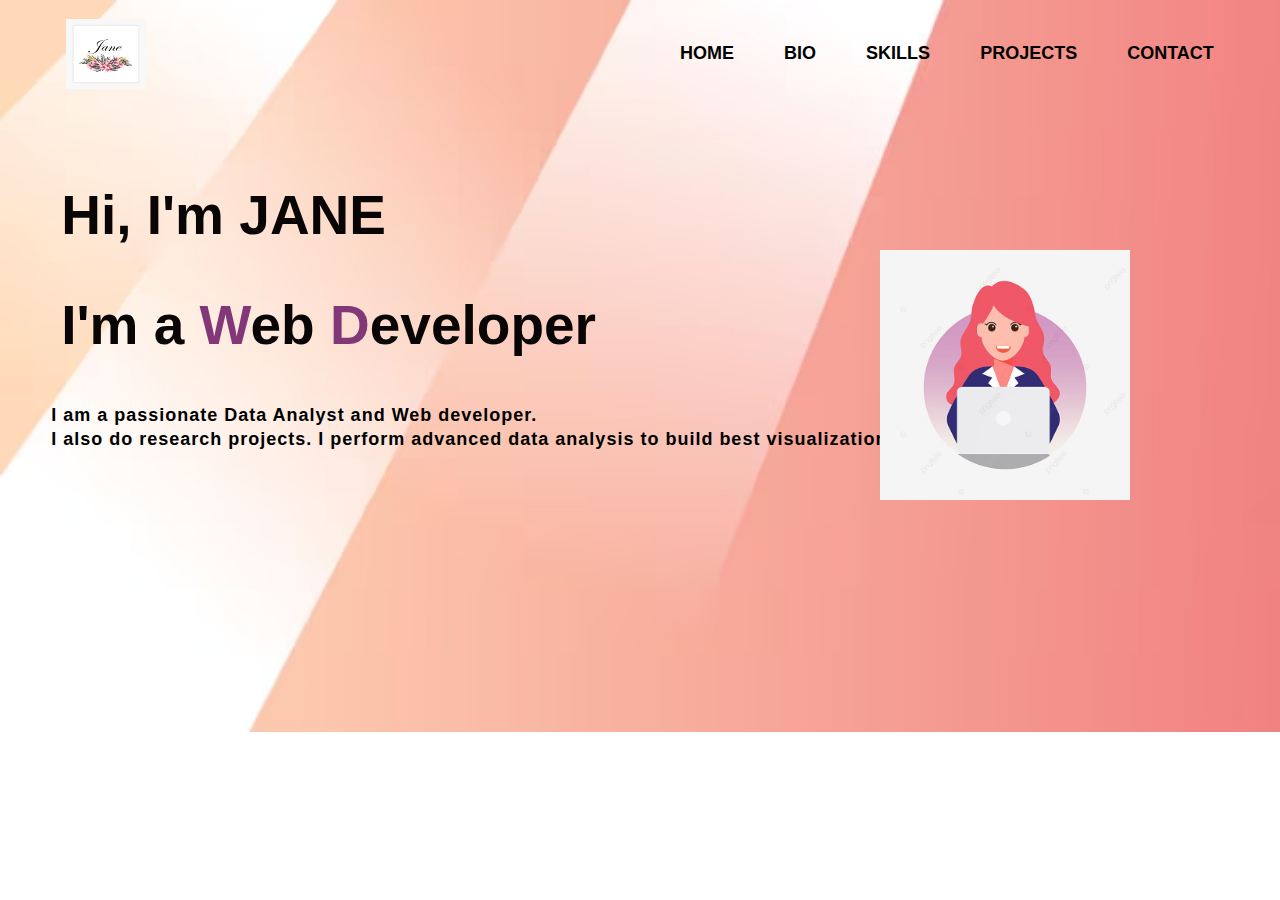
<file: index.html>
<!DOCTYPE html>
<html lang="en">
<head>
    <meta charset="UTF-8">
   
    <title>My PORTFOLIO</title>
    <link rel="stylesheet" href="style.css">
</head>
<body>
    <div class="main">
    <div class="navbar">
        <img src="logo new.jpg" class="logo" width="80px" height="70px" loading:lazy>
        <ul>
            <li><a href="index.html">HOME</a></li>
            <li><a href="BIO.html">BIO</a></li>
            <li><a href="SKILLS.html">SKILLS</a></li>
            <li><a href="PROJECTS.html">PROJECTS</a></li>
            <li><a href="CONTACT.html">CONTACT</a></li>

        </ul>
    </div>
    <div class="me">
        <p>
            <br>
        <h2 >Hi, I'm  JANE</h2>
        <h2>I'm a <span>W</span>eb  <span>D</span>eveloper </h2>
        <h3>I am a passionate Data Analyst and Web developer.<br> I also do research projects. 
            I perform advanced data analysis to build best visualizations</h3>
        </p>    
    </div>
</div>
<div class="girl">
    <img src="girl.jpg" width="250px" height="250px" >
</div>
</body>
</html>
</file>
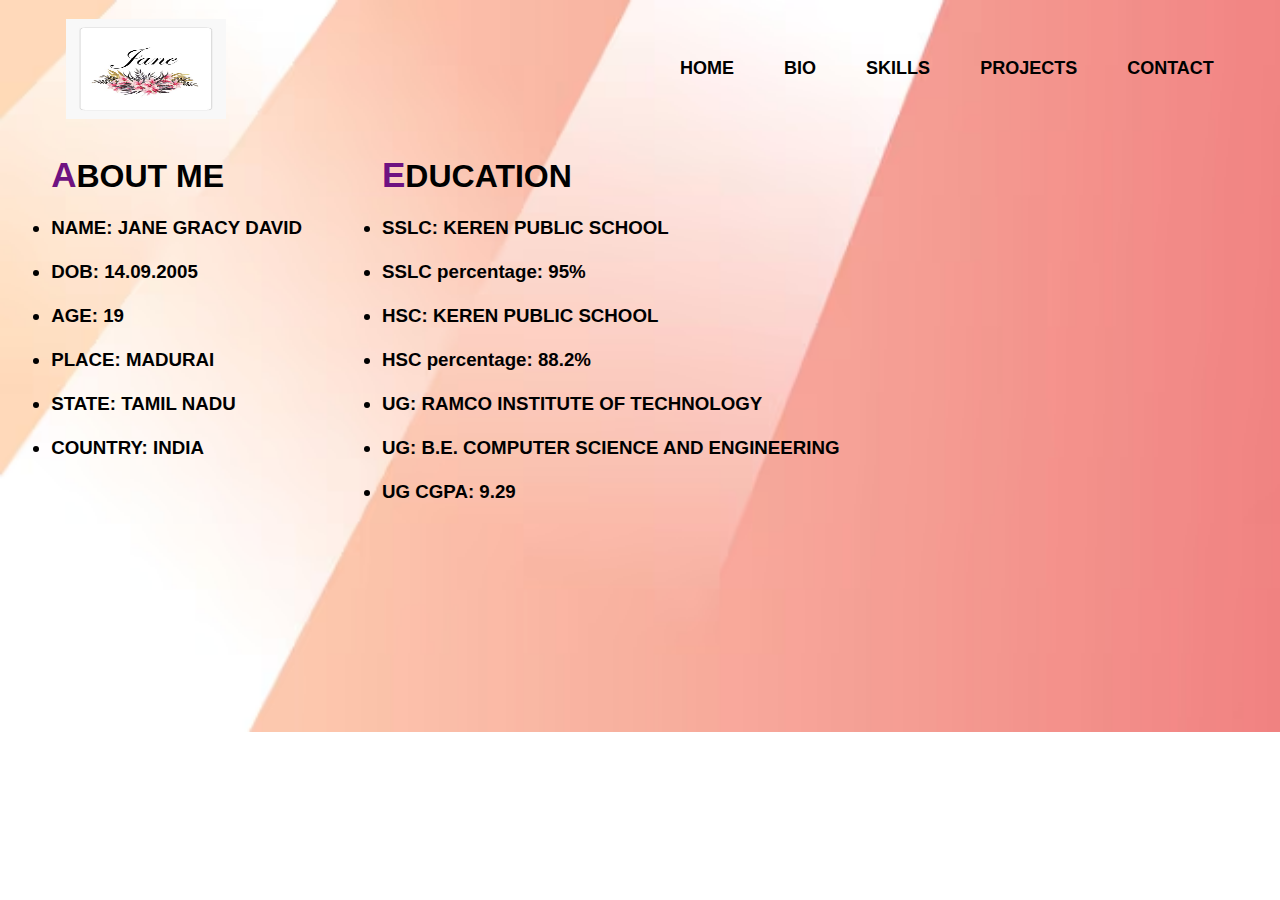
<file: BIO.html>
<!DOCTYPE html>
<html lang="en">
<head>
    <meta charset="UTF-8">
    <meta name="viewport" content="width=device-width, initial-scale=1.0">
    <title>Bio</title>
    <link rel="stylesheet" href="style.css">
</head>
<body>

    <nav class="navbar">
        <img src="logo new.jpg" alt="" width="160px" height="100px">
        <ul>
            <li><a href="index.html">HOME</a></li>
            <li><a href="BIO.html">BIO</a></li>
            <li><a href="SKILLS.html">SKILLS</a></li>
            <li><a href="PROJECT.html">PROJECTS</a></li>
            <li><a href="CONTACT.html">CONTACT</a></li>
        </ul>
    </nav>
    <section id="home">
      <div class="about">
         <div class="about-me">
            <h1><span>A</span>BOUT ME</h1>
            <h3>
            <li>NAME: JANE GRACY DAVID</li><br>
            <li>DOB: 14.09.2005</li><br>
            <li>AGE: 19</li><br>
            <li>PLACE: MADURAI</li><br>
            <li>STATE: TAMIL NADU</li><br>
            <li>COUNTRY: INDIA</li><br>
        </h3>
         </div>
         <div class="about-edu">
            <h1><span>E</span>DUCATION</h1>
        <h3>
            <li>SSLC: KEREN PUBLIC SCHOOL</li><br>
            <li>SSLC percentage: 95%</li><br>
            <li>HSC: KEREN PUBLIC SCHOOL</li><br>
            <li>HSC percentage: 88.2%</li><br>
            <li>UG: RAMCO INSTITUTE OF TECHNOLOGY</li><br>
            <li>UG: B.E. COMPUTER SCIENCE AND ENGINEERING</li><br>
            <li>UG CGPA: 9.29</li>
        </h3> 
         </div>
      </div>
    </section>

</body>
</html>
</file>
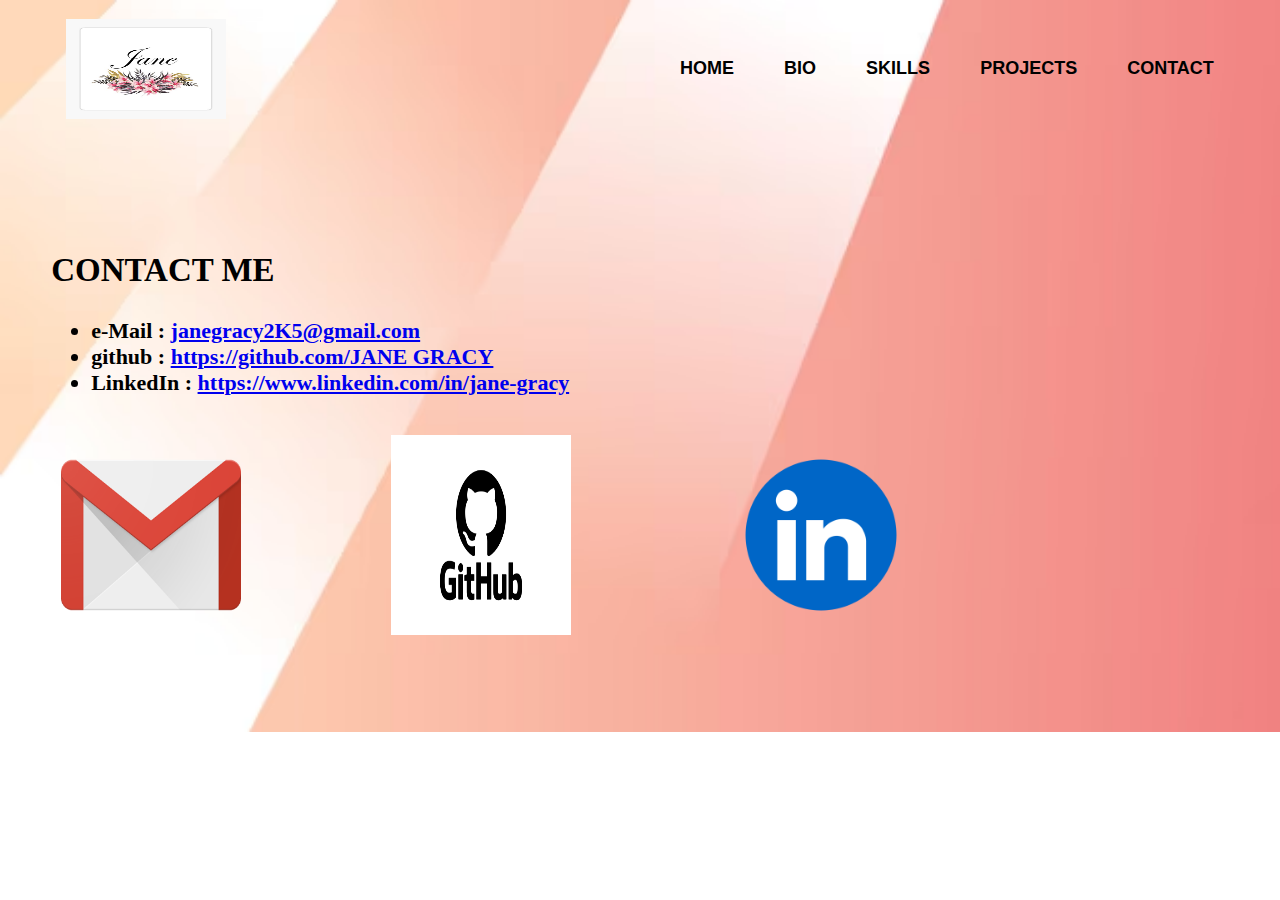
<file: CONTACT.html>
<!DOCTYPE html>
<html lang="en">
<head>
    <meta charset="UTF-8">
    <meta name="viewport" content="width=device-width, initial-scale=1.0">
    <title>Contact</title>
    <link rel="stylesheet" href="style.css">
</head>
<body>

    <nav class="navbar">
        <img src="logo new.jpg" alt="" width="160px" height="100px">
        <ul>
            <li><a href="index.html">HOME</a></li>
            <li><a href="BIO.html">BIO</a></li>
            <li><a href="SKILLS.html">SKILLS</a></li>
            <li><a href="PROJECT.html">PROJECTS</a></li>
            <li><a href="CONTACT.html">CONTACT</a></li>
        </ul>
    </nav>
    <div class="Contact">
    <h2><b>CONTACT ME</b></h2>
    <ul><h4>
        <li>e-Mail : <a href="janegracy2K5@gmail.com">janegracy2K5@gmail.com</a></li>
        <li>github : <a href="https://github.com/JANEGRACY"> https://github.com/JANE GRACY</a></li>
        <li>LinkedIn : <a href="https://www.linkedin.com/in/jane-gracy-a2a062294?utm_source=share&utm_campaign=share_via&utm_content=profile&utm_medium=android_app">
             https://www.linkedin.com/in/jane-gracy</a></li>
        
    
        </h4>
    </ul>
</div>
<div class="Contimg">
    <img src="gmail-logo-1.webp" width="180px" height="200">
        <img src="github-logo.webp" width="180px" height="200">
        <img src="linked.webp"width="200px" height="200" >
</div>
</file>
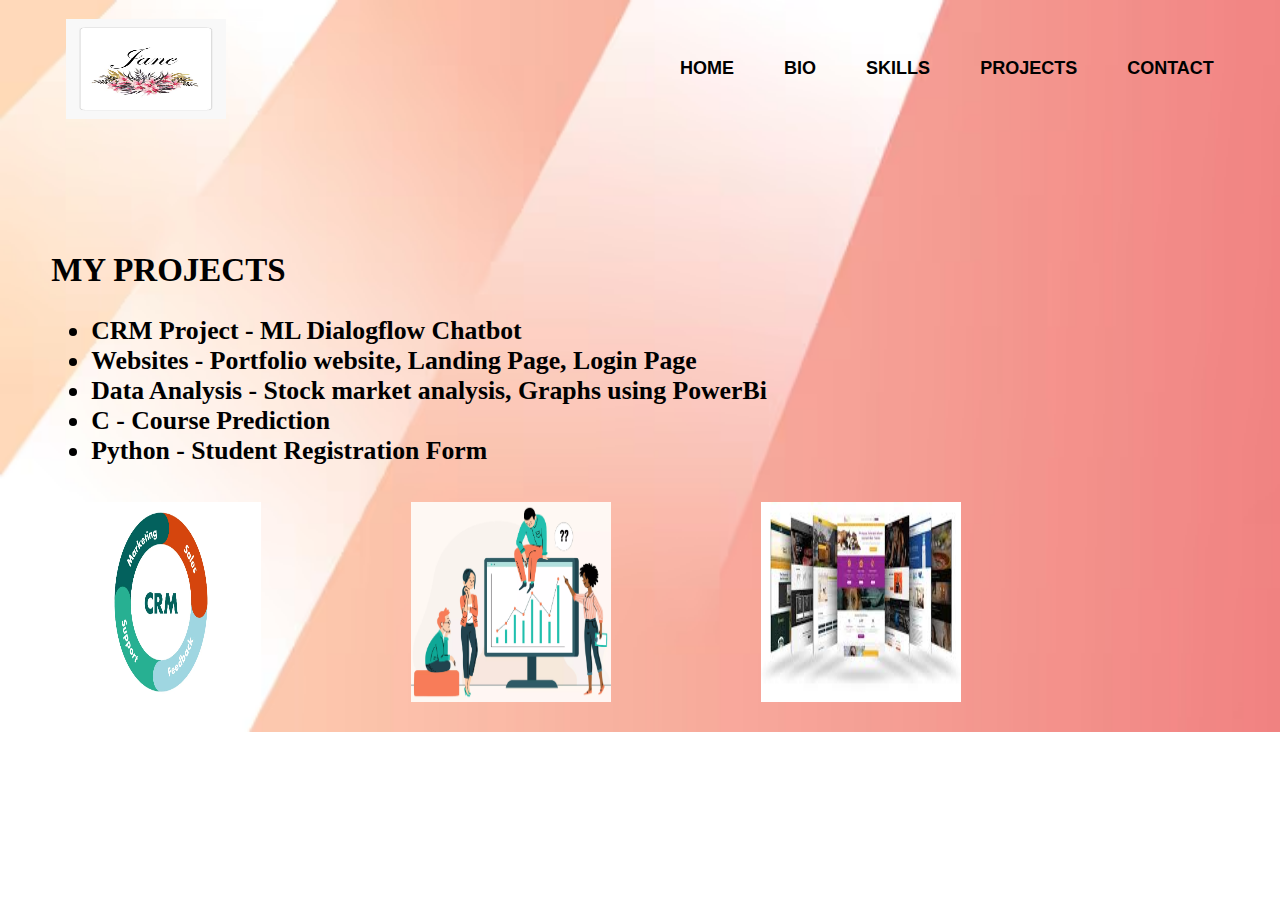
<file: PROJECT.html>
<!DOCTYPE html>
<html lang="en">
<head>
    <meta charset="UTF-8">
    <meta name="viewport" content="width=device-width, initial-scale=1.0">
    <title>PROJECT</title>
    <link rel="stylesheet" href="style.css">
</head>
<body>

    <nav class="navbar">
        <img src="logo new.jpg" alt="" width="160px" height="100px">
        <ul>
            <li><a href="index.html">HOME</a></li>
            <li><a href="BIO.html">BIO</a></li>
            <li><a href="SKILLS.html">SKILLS</a></li>
            <li><a href="PROJECT.html">PROJECTS</a></li>
            <li><a href="CONTACT.html">CONTACT</a></li>
        </ul>
    </nav>
    <div class="proj">
    <h2><b>MY PROJECTS</b></h2>
    <ul><h3>
        <li>CRM Project - ML Dialogflow Chatbot </li>
        <li>Websites - Portfolio website, Landing Page, Login Page</li>
        <li>Data Analysis - Stock market analysis, Graphs using PowerBi</li>
        <li>C -  Course Prediction</li>
        <li>Python -  Student Registration Form</li>
        </h3>
    </ul>
</div>
    <div class="pro">
        <img src="crm.webp" width="200px" height="200">
        <img src="data ana.webp" width="200px" height="200">
        <img src="web.jpg"width="200px" height="200" >
    </div>
</file>
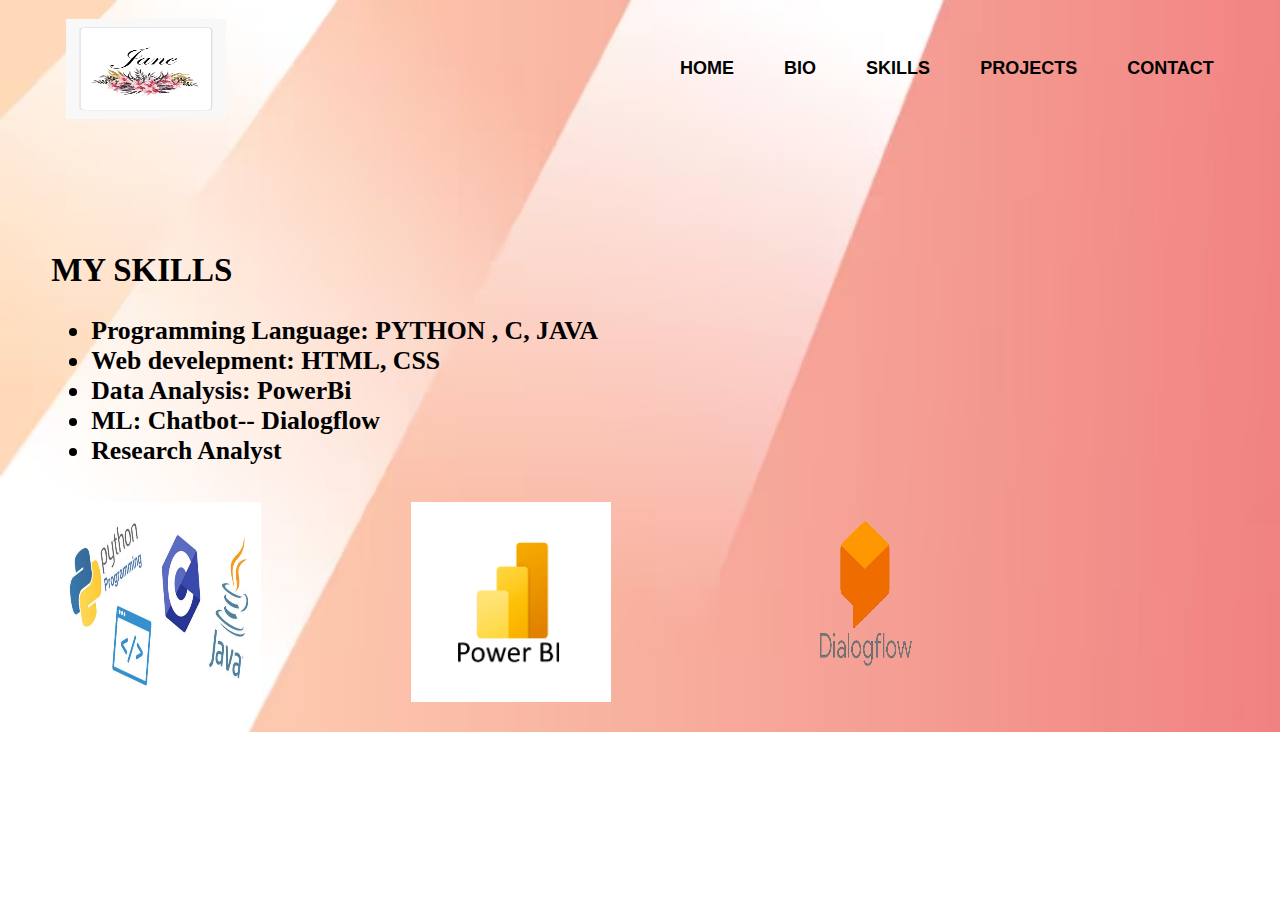
<file: SKILLS.html>
<!DOCTYPE html>
<html lang="en">
<head>
    <meta charset="UTF-8">
    <meta name="viewport" content="width=device-width, initial-scale=1.0">
    <title>SKILLS</title>
    <link rel="stylesheet" href="style.css">
</head>
<body>

    <nav class="navbar">
        <img src="logo new.jpg" alt="" width="160px" height="100px">
        <body background="frame.avif">
        <ul>
            <li><a href="index.html">HOME</a></li>
            <li><a href="BIO.html">BIO</a></li>
            <li><a href="SKILLS.html">SKILLS</a></li>
            <li><a href="PROJECT.html">PROJECTS</a></li>
            <li><a href="CONTACT.html">CONTACT</a></li>
        </ul>
    </nav>
    <div class="skill">
    <h2><b><centre>MY SKILLS</centre></b></h2>
    <ul><h3>
        <li>Programming Language:  PYTHON , C, JAVA</li>
        <li>Web develepment: HTML, CSS</li>
        <li>Data Analysis: PowerBi</li>
        <li>ML: Chatbot-- Dialogflow</li>
        <li>Research Analyst</li>
        </h3>
    </ul>
</div>
<div class="imgs">
    <img src="program.jpg" width="200px" height="200">
    <img src="power.png" width="200px" height="200">
    <img src="dialogflow.png"width="200px" height="200" >
</div>
</body>
</body>
</html>
</file>
<file: style.css>
body {
    padding-right:4%;
    padding-left:4%;
    padding-top:0.3%;
    margin: 0;
    font-family: Arial, sans-serif;
    background:url('rose gold.avif');
    background-repeat: no-repeat; 
    background-size: cover; 
}

.navbar {
    display: flex;
    justify-content: space-between;
    align-items: center;
    color:white;
    padding: 15px;
}

.navbar .logo {
    color: white;
    font-size: 24px;
    text-decoration: none;
    font-weight: bold;
}

.navbar ul {
    list-style:none;
    
    margin: 0;
    padding: 0;
    display: flex;
}

.navbar ul li {
    margin-left: 50px;
}

.navbar ul li a {
    color: black;
    text-decoration: none;
    font-size: 18px;
    font-weight:bold;
}

.navbar ul li a:hover {
    color: #ddd;
}

@media (max-width: 768px) {
    .navbar {
        flex-direction: column;
        align-items: flex-start;
    }

    .navbar ul {
        flex-direction: column;
        align-items: flex-start;
    }

    .navbar ul li {
        margin-left: 0;
        margin-top: 10px;
    }
}
/*Home page*/
.me h2{
    font-size: 55px;
    color: rgb(9, 5, 5);
    font-family: 'Segoe UI', Tahoma, Geneva, Verdana, sans-serif;
    margin-left: 10px;
    
    }
    .me h3{
        font-size: 18px;
        letter-spacing: 1px;
        line-height: 24px;
    }
    .me span{
        color:rgb(130, 55, 121) ;
        text-shadow:3%;
    }
    

/*About Page*/
.about {
    display:flex;
    flex-direction:row;
    column-gap:80px;
}
.about-edu span{
    color:rgb(111, 18, 129);
    font-size:35px;
}
.about-me span{
    color:rgb(111, 18, 129);
    font-size:35px;

}
.skill{
    margin-top: 10%;
    font-family:Georgia, 'Times New Roman', Times, serif;
    font-size: 22px;

}
.skill h2{
    font-weight: bold;
    font-size: 30;
}
.imgs{
    display: flex;
    flex-direction: row;
    column-gap:150px;
   max-width: 150px;
   height: auto;
   padding: 10px;
   transition: transform 0.3s ease-in-out;
}
.imgs:hover{
    transform: scale(1.1);
}
.pro{
    display: flex;
    flex-direction: row;
    column-gap:150px;
   max-width: 150px;
   height: auto;
   padding: 10px;
   transition: transform 0.3s ease-in-out;
}
.pro:hover{
    transform: scale(1.1);
}
.proj{
    margin-top: 10%;
    font-family:Georgia, 'Times New Roman', Times, serif;
    font-size: 22px;}
.Contimg{
    display: flex;
        flex-direction: row;
        column-gap:150px;
       max-width: 150px;
       height: auto;
       padding: 10px;
       transition: transform 0.3s ease-in-out;
}
.Contimg:hover{
        transform: scale(1.1);
}
.Contact{
    margin-top: 10%;
    font-family:Georgia, 'Times New Roman', Times, serif;
    font-size: 22px;
}
.girl{
    top: 0;
    right: 0;
    position: absolute;
    margin-right: 150px;
    float:right;
    margin-top: 250px;
}
.girl:hover{
    transform: scale(1.1);
    transition: transform 0.3s ease-in-out;
}
</file>
